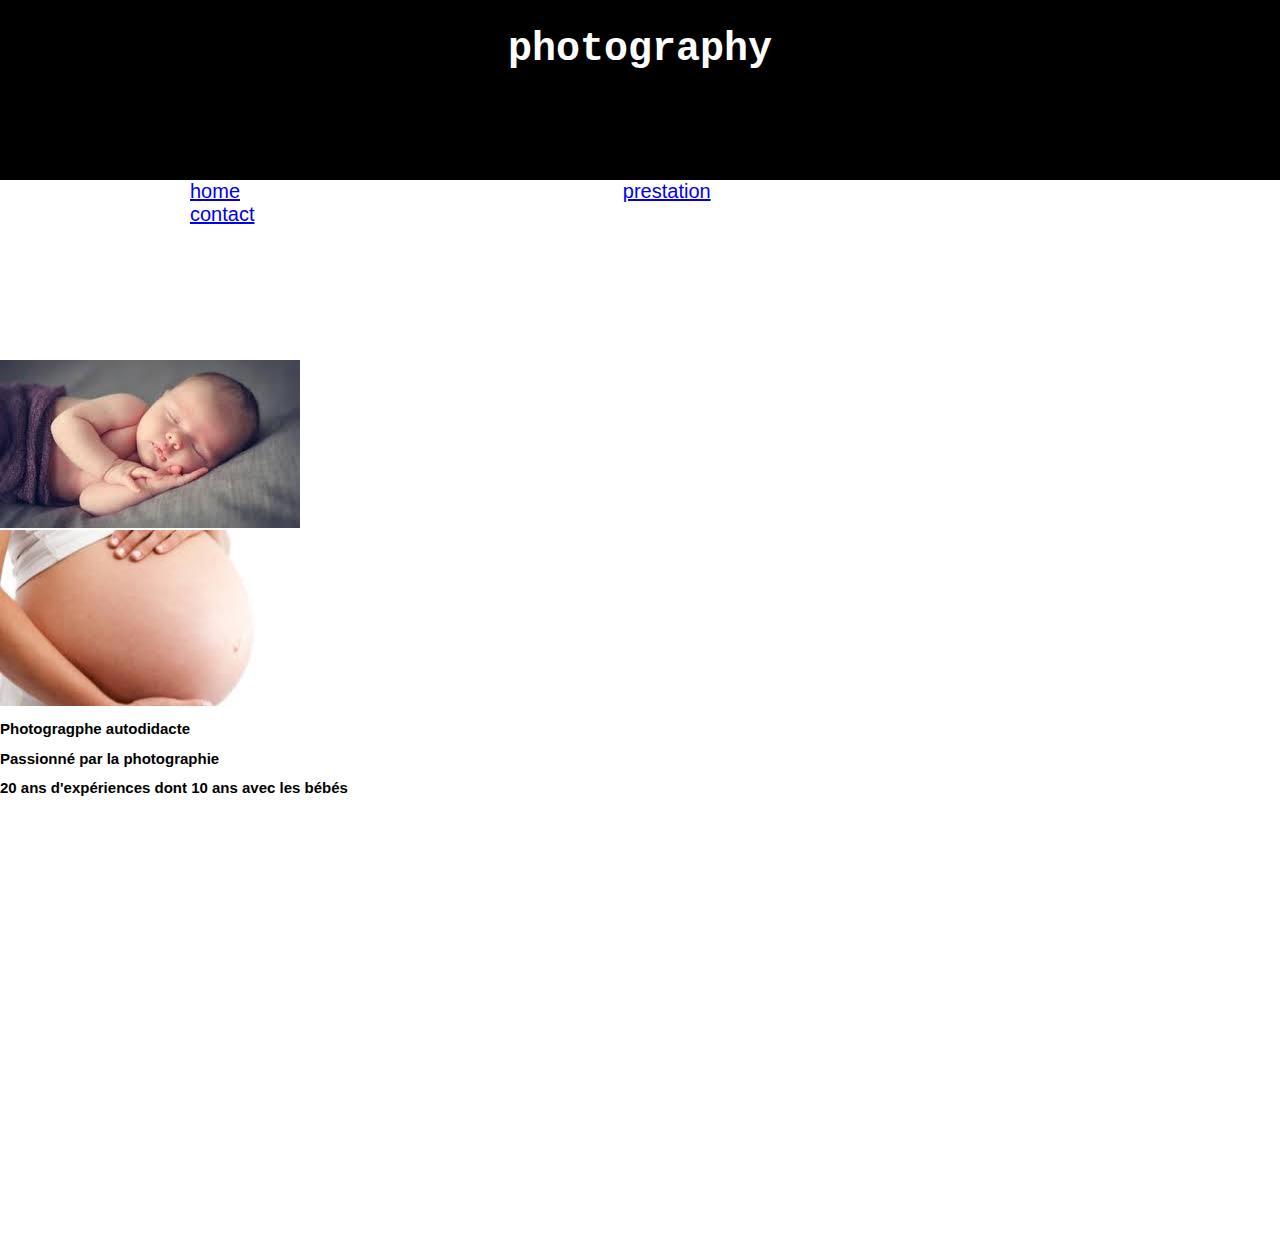
<file: index.html>
<!DOCTYPE html>
<html lang="en">
<head>
    <meta charset="UTF-8">
    <meta name="viewport" content="width=device-width, initial-scale=1.0">
    <meta http-equiv="X-UA-Compatible" content="ie=edge">
    <link rel="stylesheet" href="css/style.css">
    <link rel="stylesheet" href="https://use.fontawesome.com/releases/v5.6.3/css/all.css" integrity="sha384-UHRtZLI+pbxtHCWp1t77Bi1L4ZtiqrqD80Kn4Z8NTSRyMA2Fd33n5dQ8lWUE00s/" crossorigin="anonymous">
    <title>Document</title>

</head>
<body>
    <header class="header__title">
        <h1 class="header__title-h1">photography</h1></header>

    <nav class="nav__img">
<a class="nav-menu"href="index.html">home</a>
<a class="nav-menu"href="prestation.html">prestation</a>
<a class="nav-menu"href="contact.html">contact</a>
    </nav>

<main>
   
 <section class="section__photo1" >
    <img src="img/index.jpeg" alt="bébé">
 </section>
 <section class="section__photo2">
    <img  src="img/images.jpeg" alt="grossesse">
 </section>
  <section class="section__photo3">
      <!--<img src="img/images-naissance.jpeg" alt="naissance">-->
</section>
<section>
<H2 class="section__h2">Photogragphe autodidacte</h2>
<h2 class="section__h2">Passionné par la photographie</h2>
<h2 class="section__h2">20 ans d'expériences dont 10 ans avec les bébés</H2>
</section>
</main>
<footer>
  
  <a href="facebook.com"><i class="fab fa-facebook"></i></a>

  <a href="twitter.com"><i class="fab fa-twitter-square"></i></a>
  


</footer>
</body>
</html
</file>
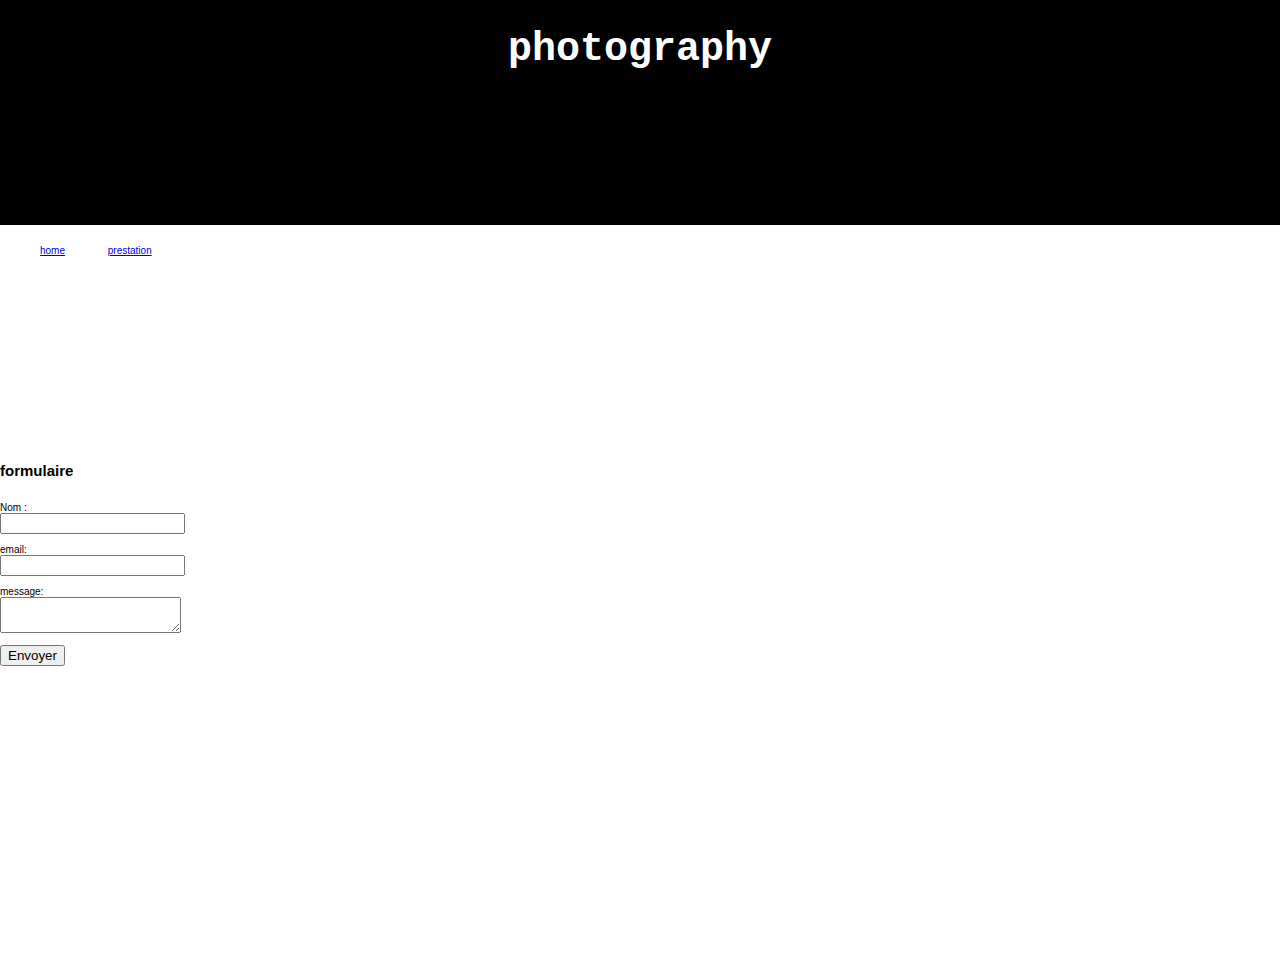
<file: contact.html>
<!DOCTYPE html>
<html lang="en">
<head>
    <meta charset="UTF-8">
    <meta name="viewport" content="width=device-width, initial-scale=1.0">
    <meta http-equiv="X-UA-Compatible" content="ie=edge">
    <link rel="stylesheet" href="css/style.css">

    <title>Document</title>
</head>
<body  class="body-contact">

        <header class="header-contact">
                <h1 class="header__contact-h1">photography</h1></header>

            <nav class="nav-contact">
        <a class="nav-contact"href="index.html">home</a>
        <a class="nav-contact"href="prestation.html">prestation</a>
            </nav>



    <main class="main-contact">     

        <h2 class="main__h2--souligne">formulaire</h2>

    <form class method="post" action="JJJJ">

        <p class="formulaire">
     
            <label for="bbb">Nom :</label><br>
     
            <input type="text" name="pseudo" id="bbb" /><br>
     
           </p> 
     
            <p class="formulaire">
     
            <label for="aaa">email:</label><br>
     
            <input type="text" name="pass" id="aaa" /><br>
     
            </p>

         <p class=formulaire>
             <label for="ameliorer">message:</label><br />
      
             <textarea  name="ameliorer" id="ameliorer"row="10" clos="30" ></textarea><br>
      
         </p>

     <p class="envoyer">
            <input  type="submit" value="Envoyer" /><br>
     </p>
       </form> 
        </main>

       
    
        <footer class="footer-conctat">

                <a href="facebook.com"><i class="fab fa-facebook"></i></a>

                <a href="twitter.com"><i class="fab fa-twitter-square"></i></a>
        </footer>
</body>
</html>
</file>
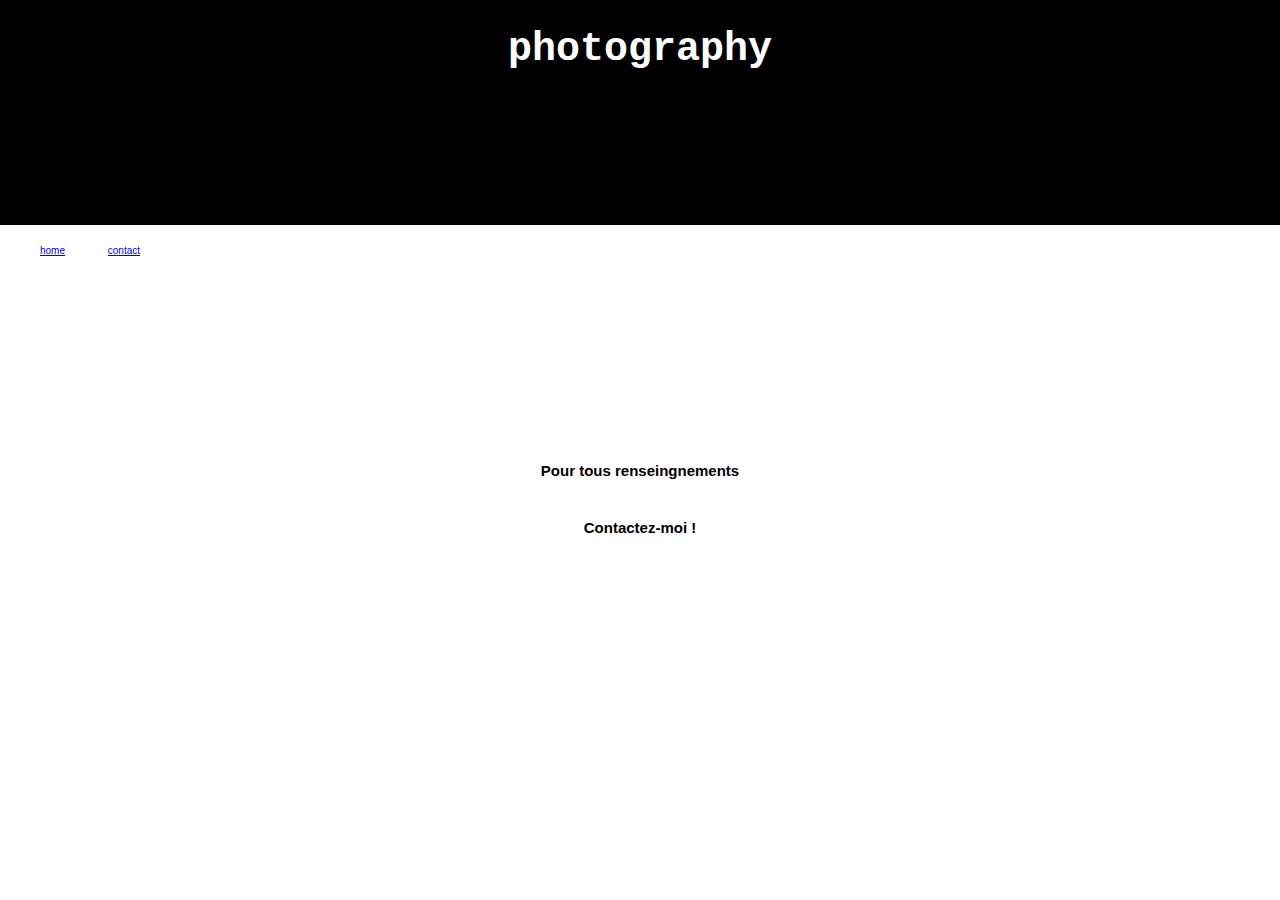
<file: prestation.html>
<!DOCTYPE html>
<html lang="en">
<head>
    <meta charset="UTF-8">
    <meta name="viewport" content="width=device-width, initial-scale=1.0">
    <meta http-equiv="X-UA-Compatible" content="ie=edge">
    <link rel="stylesheet" href="css/style.css">
    <link rel="stylesheet" href="https://use.fontawesome.com/releases/v5.6.3/css/all.css" integrity="sha384-UHRtZLI+pbxtHCWp1t77Bi1L4ZtiqrqD80Kn4Z8NTSRyMA2Fd33n5dQ8lWUE00s/" crossorigin="anonymous">
   <link rel="stylesheet" href="">
    <title>Document</title>
</head>
<body class=body-prestation>

    <header class="header-prestation"><h1 class="header-prestation-h1">photography</h1></header>
       <nav class="nav-prestation">
            <a class="nav-prestation"href="index.html">home</a>
            <a class="nav-prestation"href="contact.html">contact</a>
        </nav> 

    <main class="main-prestation">
       <section class="main-prestation__section"> <h2 class="h2-prestation">Pour tous renseingnements</h2></section>
        <section><h2 class="h2-prestation">Contactez-moi !</h2></section>
    </main>
    <footer class="footer-prestation">
        <a href="facebook.com"><i class="fab fa-facebook"></i></a>

        <a href="twitter.com"><i class="fab fa-twitter-square"></i></a>
        
    </footer>
</body>
</html>
</file>
<file: css/style.css>
/*body {
    background-color: $grey;
}
*/
.nav__img {
  grid-column: 1 / 2;
  grid-row: 2 / 3;
  background-image: url(https://fac.img.pmdstatic.net/fit/http.3A.2F.2Fprd2-bone-image.2Es3-website-eu-west-1.2Eamazonaws.2Ecom.2FFAC.2Fvar.2Ffemmeactuelle.2Fstorage.2Fimages.2Fdeco.2Fmaison-pratique.2Fpierre-blanche-recettes-mode-emploi-maison-propre-49942.2F14963139-1-fre-FR.2Fpierre-blanche-recettes-et-mode-d-emploi-pour-une-maison-propre.2Ejpg/748x372/quality/90/crop-from/center/pierre-blanche-recettes-et-mode-d-emploi-pour-une-maison-propre.jpeg);
  background-size: cover;
  background-repeat: no-repeat; }

.nav-menu {
  padding: 15rem;
  text-align: center;
  font-size: 2rem;
  margin: 4rem; }

/* Styles pour cette Media Queries */
/*@media only screen and (min-width : 321px) {
    .nav-menu{
         }
    }
 /*nav-prestation html*/
.nav-prestation {
  padding: 2rem;
  /*font-size: 0.5rem;
   margin: 4rem;  
   background-image: url(https://fac.img.pmdstatic.net/fit/http.3A.2F.2Fprd2-bone-image.2Es3-website-eu-west-1.2Eamazonaws.2Ecom.2FFAC.2Fvar.2Ffemmeactuelle.2Fstorage.2Fimages.2Fdeco.2Fmaison-pratique.2Fpierre-blanche-recettes-mode-emploi-maison-propre-49942.2F14963139-1-fre-FR.2Fpierre-blanche-recettes-et-mode-d-emploi-pour-une-maison-propre.2Ejpg/748x372/quality/90/crop-from/center/pierre-blanche-recettes-et-mode-d-emploi-pour-une-maison-propre.jpeg) ;
   background-size:cover;
   background-repeat:no-repeat; */ }

.h2-prestation {
  text-align: center; }

/*nav-contact html*/
.nav-contact {
  padding: 2rem; }

footer {
  grid-column: 1 / 2;
  grid-row: 7 / 8;
  background-image: url("https://previews.123rf.com/images/iulias/iulias1412/iulias141200676/34627317-retro-background-avec-de-vieux-texture-grunge-avec-diff%C3%A9rents-mod%C3%A8les-de-couleur-gris-noir-blanc.jpg");
  background-size: cover;
  background-repeat: no-repeat;
  z-index: -1; }

.fa-facebook {
  font-size: 3em;
  padding: 3rem; }

.fa-twitter-square {
  font-size: 3rem;
  padding: 2rem; }

/*footer prestation*/
.footer-prestation {
  background-image: url("https://previews.123rf.com/images/iulias/iulias1412/iulias141200676/34627317-retro-background-avec-de-vieux-texture-grunge-avec-diff%C3%A9rents-mod%C3%A8les-de-couleur-gris-noir-blanc.jpg");
  background-size: cover;
  background-repeat: no-repeat;
  z-index: -1; }

/*footer contact*/
.footer-contact {
  background-image: url("https://previews.123rf.com/images/iulias/iulias1412/iulias141200676/34627317-retro-background-avec-de-vieux-texture-grunge-avec-diff%C3%A9rents-mod%C3%A8les-de-couleur-gris-noir-blanc.jpg");
  background-size: cover;
  background-repeat: no-repeat;
  z-index: -1; }

.header__title {
  grid-column: 1 / 2;
  grid-row: 1 / 2;
  background-color: black;
  text-align: center;
  font-size: 2rem; }

.header__title-h1 {
  font-family: 'Courier New', Courier, monospace, serif;
  color: white;
  /*text-align: center;*/ }

/* Styles pour cette Media Queries */
@media only screen and (m-width: 390px) {
  .header__title-h1 {
    display: none; } }
/*html prestation*/
.header-prestation {
  background-color: black;
  text-align: center;
  font-size: 2rem; }

.header-prestation-h1 {
  font-family: 'Courier New', Courier, monospace, serif;
  color: white; }

/*html conatact*/
.header-contact {
  background-color: black;
  text-align: center;
  font-size: 2rem; }

.header__contact-h1 {
  font-family: 'Courier New', Courier, monospace, serif;
  color: white; }

body {
  width: 100vw;
  display: grid;
  grid-template-columns: repeat(1, 1fr);
  grid-template-rows: repeat(7, 20vh); }

main {
  display: grid;
  grid-template-columns: 1fr;
  grid-template-rows: repeat(4, 1fr); }

.body-prestation {
  width: 100vw;
  display: grid;
  grid-template-columns: repeat(1, 1fr);
  grid-template-rows: repeat(4, 25vh); }

.header-prestation {
  grid-column: 1/2;
  grid-row: 1/2; }

.nav-prestation {
  grid-column: 1/2;
  grid-row: 2/3; }

.main-prestation {
  grid-column: 1/2;
  grid-row: 3/4; }

.footer-prestation {
  grid-column: 1/2;
  grid-row: 4/5; }

/*contact html*/
.body-contact {
  width: 100vw;
  display: grid;
  grid-template-columns: repeat(1, 1fr);
  grid-template-rows: repeat(4, 25vh); }

.header-contact {
  grid-column: 1/2;
  grid-row: 1/2; }

.nav-contact {
  grid-column: 1/2;
  grid-row: 2/3; }

.main-contact {
  grid-column: 1/2;
  grid-row: 3/4; }

.footer-contact {
  grid-column: 1/2;
  grid-row: 4/5; }

html, body {
  margin: 0;
  padding: 0;
  font-family: Arial, Helvetica,serif;
  font-size: 10px; }

/*# sourceMappingURL=style.css.map */
</file>
